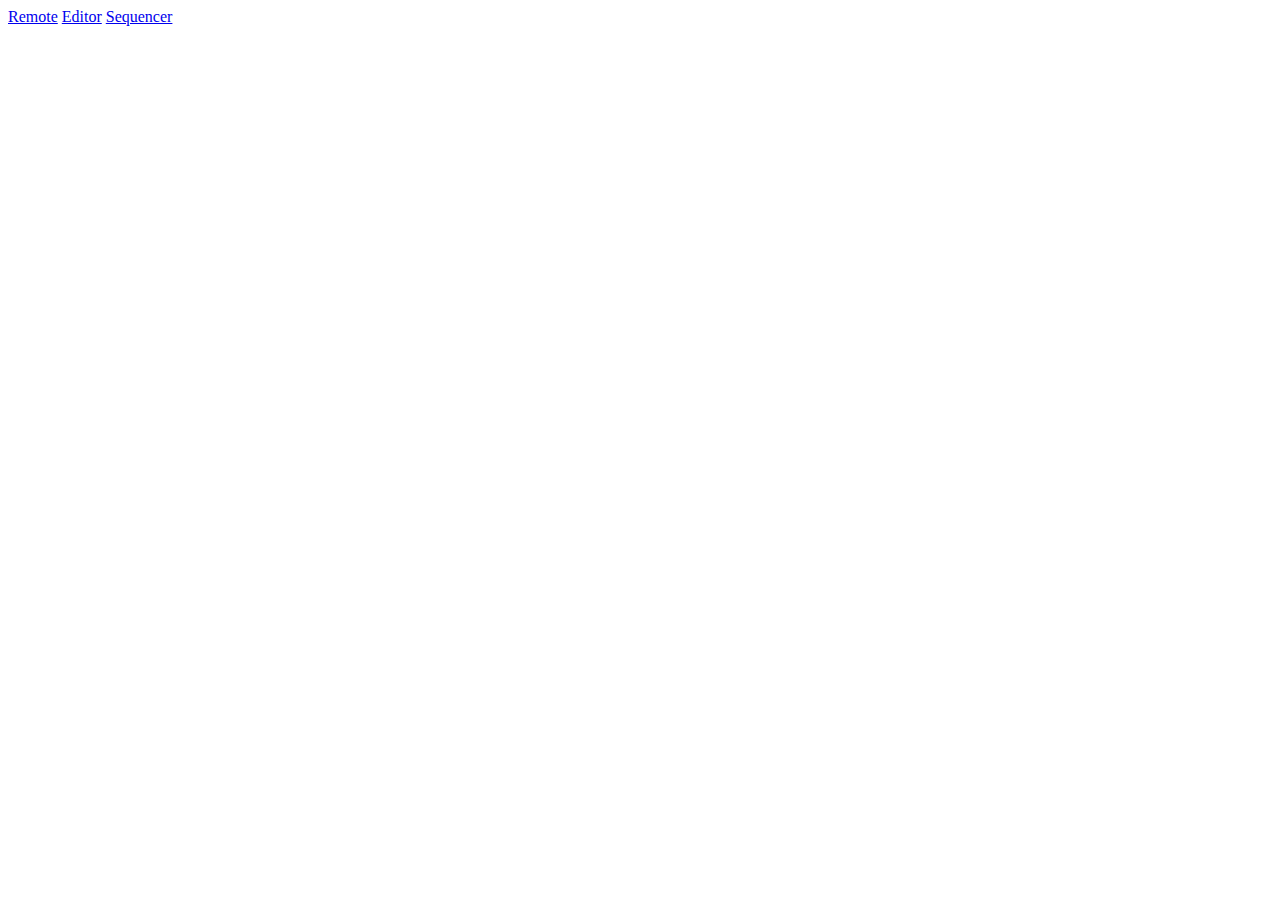
<file: index.html>
<html>
    <head>

    </head>
    <body>
        <a href="/www/remote.html" data-role="button">Remote</a>
        <a href="/www/editor.html" data-role="button">Editor</a>
        <a href="/www/sequencer.html" data-role="button">Sequencer</a>
    </body>
</file>
